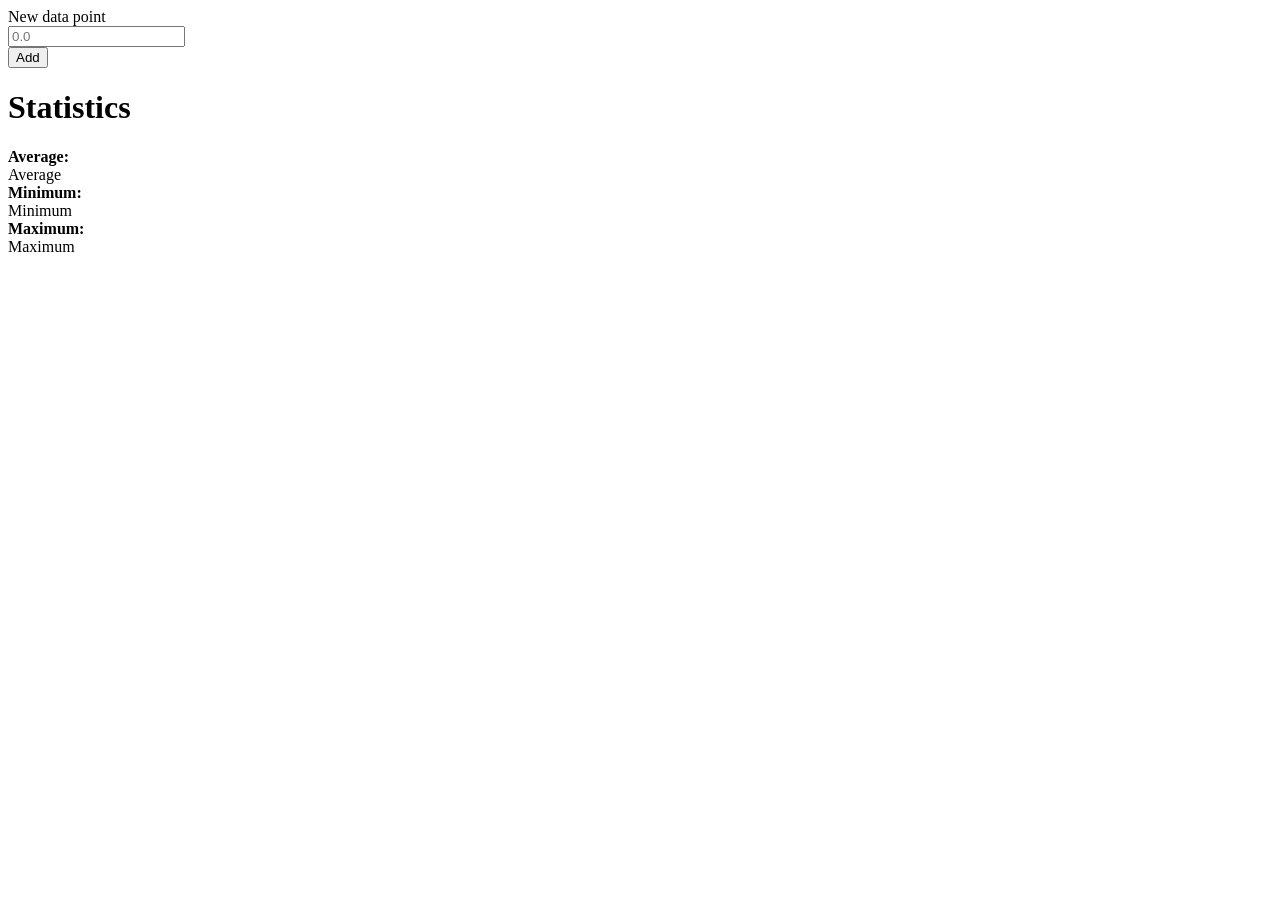
<file: statistics-web/src/main/resources/templates/home/index.html>
<!doctype html>
<html lang="en" xmlns="http://www.w3.org/1999/xhtml" xmlns:th="http://www.thymeleaf.org"
      xmlns:sec="https://www.thymeleaf.org/thymeleaf-extras-springsecurity5">
<head th:replace="~{layout :: head('ACSE Statistics')}"></head>
<body>
<nav th:replace="~{layout :: nav('home')}"></nav>

<main role="main" class="container">
    <form class="row rowjustify-content-center" th:action="@{/}" method="post">
        <div class="form-group row">
          <label for="x" class="col-sm-4 col-form-label">New data point</label>
          <div class="col-sm-8">
            <input type="number" id="x" name="x" class="form-control form-control-lg" placeholder="0.0">
	        </div>
        </div>
        <div class="col-md-2">
            <button type="submit" class="btn btn-primary btn-lg">Add</button>
        </div>
    </form>


    <div class="mt-5 row">
        <h1>Statistics</h1>
    </div>

    <div class="row">
        <div class="col-sm-2"><strong>Average:</strong></div>
        <div class="col-sm-10" th:text="${average}">Average</div>
    </div>
    <div class="row">
        <div class="col-sm-2"><strong>Minimum:</strong></div>
        <div class="col-sm-10" th:text="${minimum}">Minimum</div>
    </div>
    <div class="row">
        <div class="col-sm-2"><strong>Maximum:</strong></div>
        <div class="col-sm-10" th:text="${maximum}">Maximum</div>
    </div>
</main>

<footer th:replace="~{layout :: footer}"></footer>
</body>
</html>
</file>
